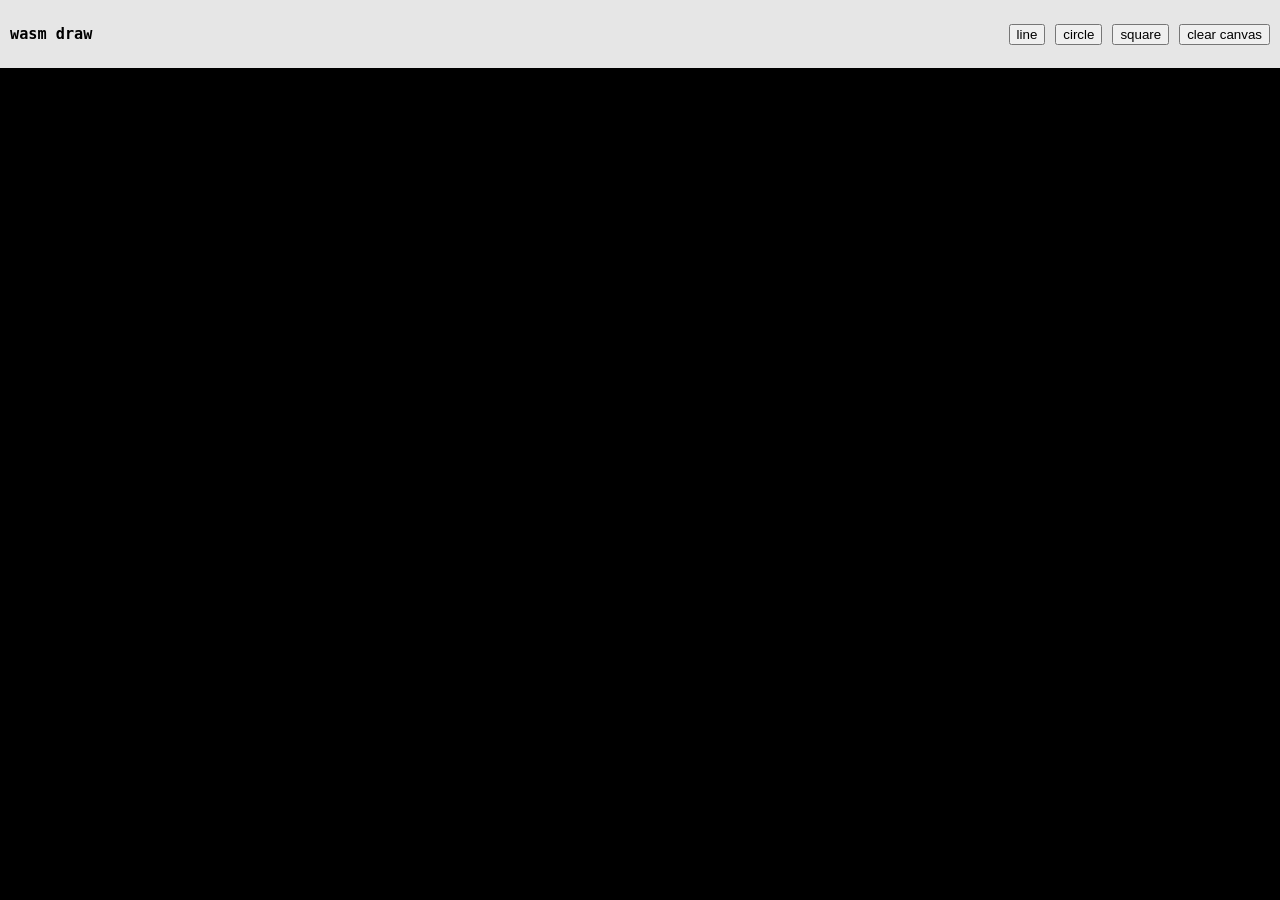
<file: index.html>
<!doctypehtml><html lang=en-us><head><meta charset=utf-8><meta content="text/html; charset=utf-8"http-equiv=Content-Type><title>kittydraw</title><link href=kittydraw.png rel=icon type=image/png><style>body{margin:0;width:100vw;height:100vh;font-family:monospace;background-color:#000}canvas{border:none;display:block}.menu-bar{position:absolute;top:0;width:100%;display:flex;justify-content:space-between;align-items:center;background:rgba(255,255,255,.9);z-index:1000;border-bottom:2px solid #000}.draw-options{display:flex;gap:10px;padding:10px}.title{padding:10px}.active{background-color:grey;color:#fff}</style></head><body><div style=width:100%><div class=menu-bar id=menu-bar><div class=title><h3>wasm draw</h3></div><div class=draw-options><button id=line-mode-button onclick=onLineClick()>line</button> <button id=circle-mode-button onclick=onCircleClick()>circle</button> <button id=square-mode-button onclick=onSquareClick()>square</button> <button id=clear-canvas onclick='Module.ccall("clear_canvas",null,[])'>clear canvas</button></div></div><div id=game-container><canvas id=canvas></canvas></div><div id=output></div></div><script>var Module={preRun:[],postRun:[],print:function(e){arguments.length>1&&(e=Array.prototype.slice.call(arguments).join(" ")),console.log(e)},printErr:function(e){arguments.length>1&&(e=Array.prototype.slice.call(arguments).join(" ")),console.error(e),document.getElementById("output")&&(document.getElementById("output").innerHTML+='<span style="color: red;">'+e+"</span><br>")},setStatus:e=>{console.log(e)},canvas:function(){var e=document.getElementById("canvas");return e.addEventListener("webglcontextlost",(function(e){alert("webgl context lost. need to reload page"),e.preventDefault()}),!1),e}(),onRuntimeInitialized:()=>{console.log("emscripten runtime initialized"),resizeCanvas()}};function resizeCanvas(){width=window.innerWidth,height=window.innerHeight,Module.ccall("resize_renderer",null,["number","number"],[width,height])}function setActiveButton(e){document.querySelectorAll(".draw-options button").forEach((e=>e.classList.remove("active"))),e&&document.getElementById(e).classList.add("active")}const onLineClick=()=>{const e=Module.ccall("set_line_mode","number",[]);console.log("Line Mode:",e),setActiveButton("line-mode-button")},onCircleClick=()=>{const e=Module.ccall("set_circle_mode","number",[]);console.log("Circle Mode:",e),setActiveButton("circle-mode-button")},onSquareClick=()=>{const e=Module.ccall("set_square_mode","number",[]);console.log("Square Mode:",e),setActiveButton("square-mode-button")};document.getElementById("canvas").addEventListener("mouseup",(()=>{console.log("mouse up"),setTimeout((()=>{const e=Module.ccall("get_line_mode","number",[]),t=Module.ccall("get_circle_mode","number",[]),n=Module.ccall("get_square_mode","number",[]);0==e&&0==t&&0==n&&setActiveButton(null)}),100)})),window.addEventListener("resize",resizeCanvas)</script><script async src=index.js></script></body></html>
</file>
